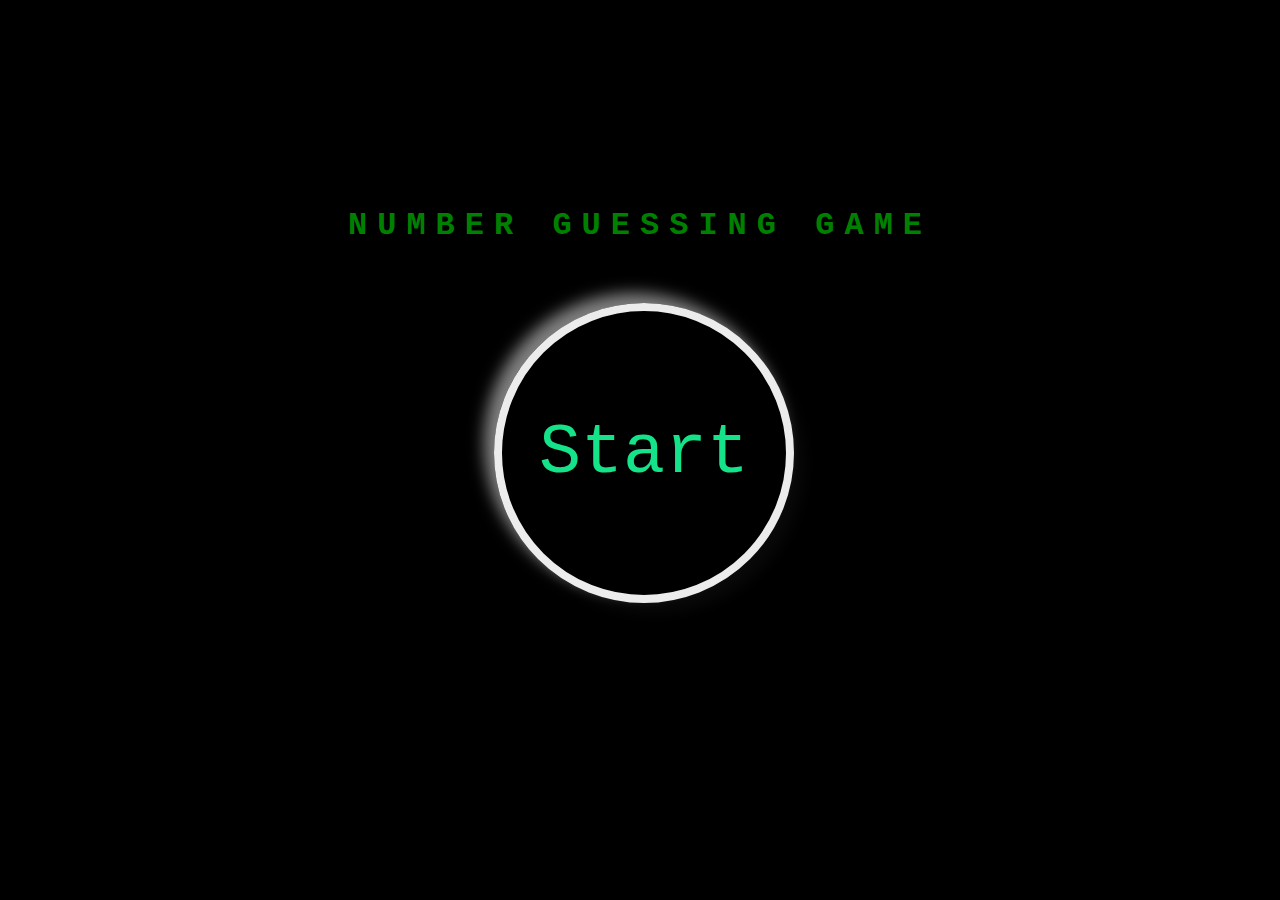
<file: index.html>
<!DOCTYPE html>
<html lang="en">
<head>
    <meta charset="UTF-8">
    <meta http-equiv="X-UA-Compatible" content="IE=edge">
    <meta name="viewport" content="width=device-width, initial-scale=1.0">
    <meta content="" name="description">
    <meta content="" name="keywords">
    <link href="https://cdn.jsdelivr.net/npm/bootstrap@5.0.0-beta3/dist/css/bootstrap.min.css" rel="stylesheet" integrity="sha384-eOJMYsd53ii+scO/bJGFsiCZc+5NDVN2yr8+0RDqr0Ql0h+rP48ckxlpbzKgwra6" crossorigin="anonymous">
    <title>Number Guessing Game</title>
    <link rel="stylesheet" href="/index.css">

</head>
<body>
    <div class="container">
    <div class="col-md-12">
    <h1 data-text="NUMBER GUESSING GAME">NUMBER GUESSING GAME</h1>
    <input type="checkbox" value="Start" onclick="parent.location='../index2.html'">
    </div>
</div>
    <script src="https://cdn.jsdelivr.net/npm/@popperjs/core@2.9.1/dist/umd/popper.min.js" integrity="sha384-SR1sx49pcuLnqZUnnPwx6FCym0wLsk5JZuNx2bPPENzswTNFaQU1RDvt3wT4gWFG" crossorigin="anonymous"></script>
    <script src="https://cdn.jsdelivr.net/npm/bootstrap@5.0.0-beta3/dist/js/bootstrap.min.js" integrity="sha384-j0CNLUeiqtyaRmlzUHCPZ+Gy5fQu0dQ6eZ/xAww941Ai1SxSY+0EQqNXNE6DZiVc" crossorigin="anonymous"></script>
</body>
</html>
</file>
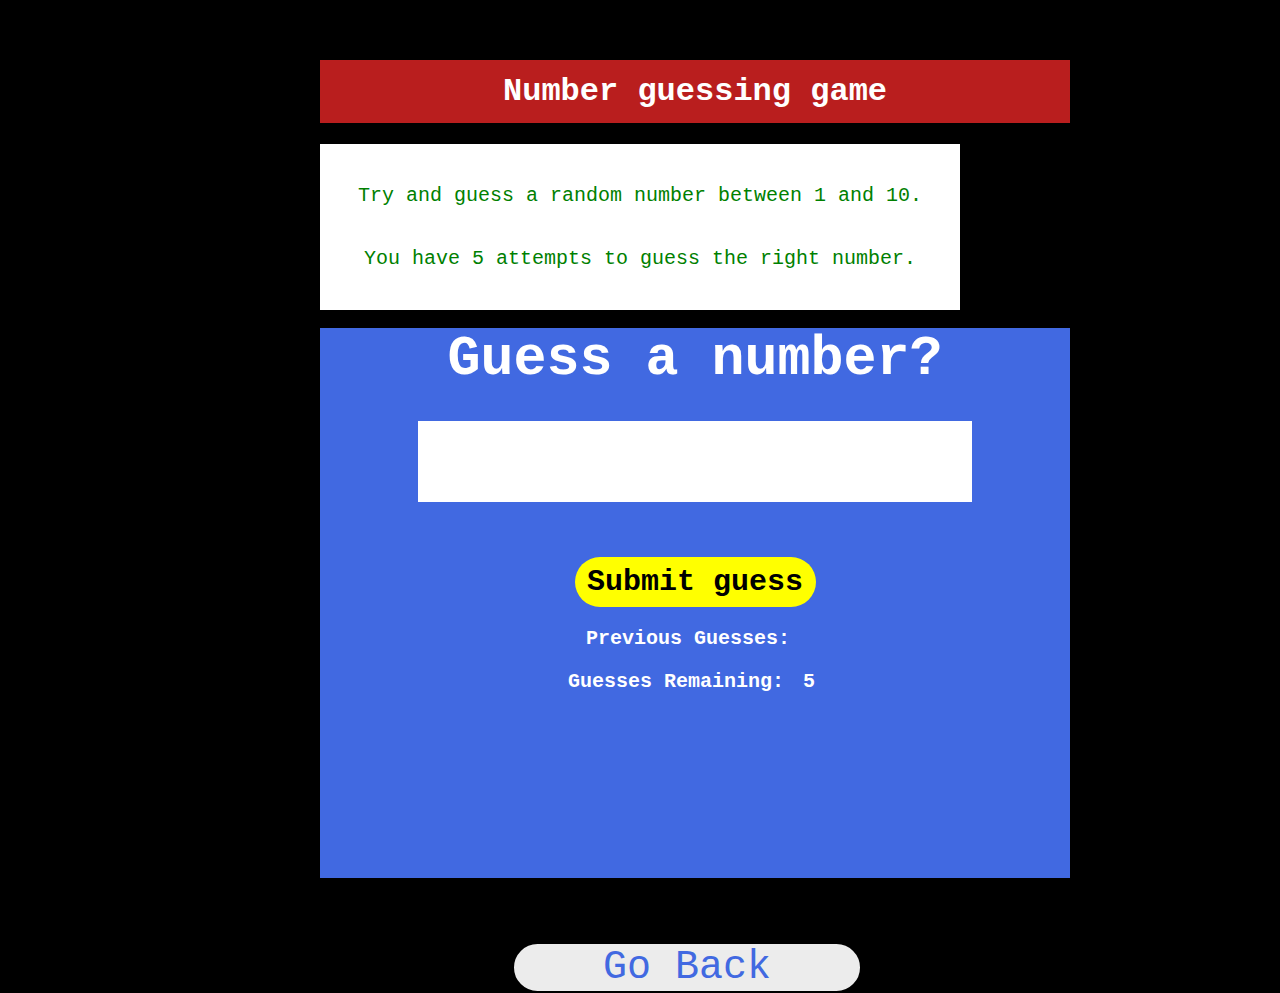
<file: game1.html>
<!DOCTYPE html>
<html lang="en">
<head>
    <meta charset="UTF-8">
    <meta http-equiv="X-UA-Compatible" content="IE=edge">
    <meta name="viewport" content="width=device-width, initial-scale=1.0">
    <meta content="" name="description">
    <meta content="" name="keywords">
    <title>Easy Level</title>
    <link rel="stylesheet" href="/style1.css">
</head>
<body>
    <div class="card card_div" >

        <div class="card-body">
          
        
          <h1>Number guessing game</h1>
          <div class="white">
          <p class="white">Try and guess a random number between 1 and 10.</p>
          <p class="white">You have 5 attempts to guess the right number.</p>
        </div>
    </br>
          <div id="wrapper">
              <form class="form">
                  <label for="guessField" id="guess">Guess a number?</label>
                  <input type="text" id="guessField" class="guessField">
                  <input type="submit" id="subt" value="Submit guess" class="guessSubmit">
                  <input type="submit" id="restart" value="Restart Game" class="restartSubmit">
              </form>
      
              <div class="resultParas">
                  <p class="last_p">Previous Guesses: <span class="guesses"></span></p>
                  <p class="last_p">Guesses Remaining: <span class="lastResult">5</span></p>
                  <p class="lowOrHi"></p>
            </div>
          </div>
        </div>
      </div>

                 <input class="first" type="button" value="Go Back" onclick="parent.location='../index2.html'">
                
      <script src="https://ajax.googleapis.com/ajax/libs/jquery/3.4.1/jquery.min.js"></script>
    <script src="/app1.js"></script>
</body>
</html>
</file>
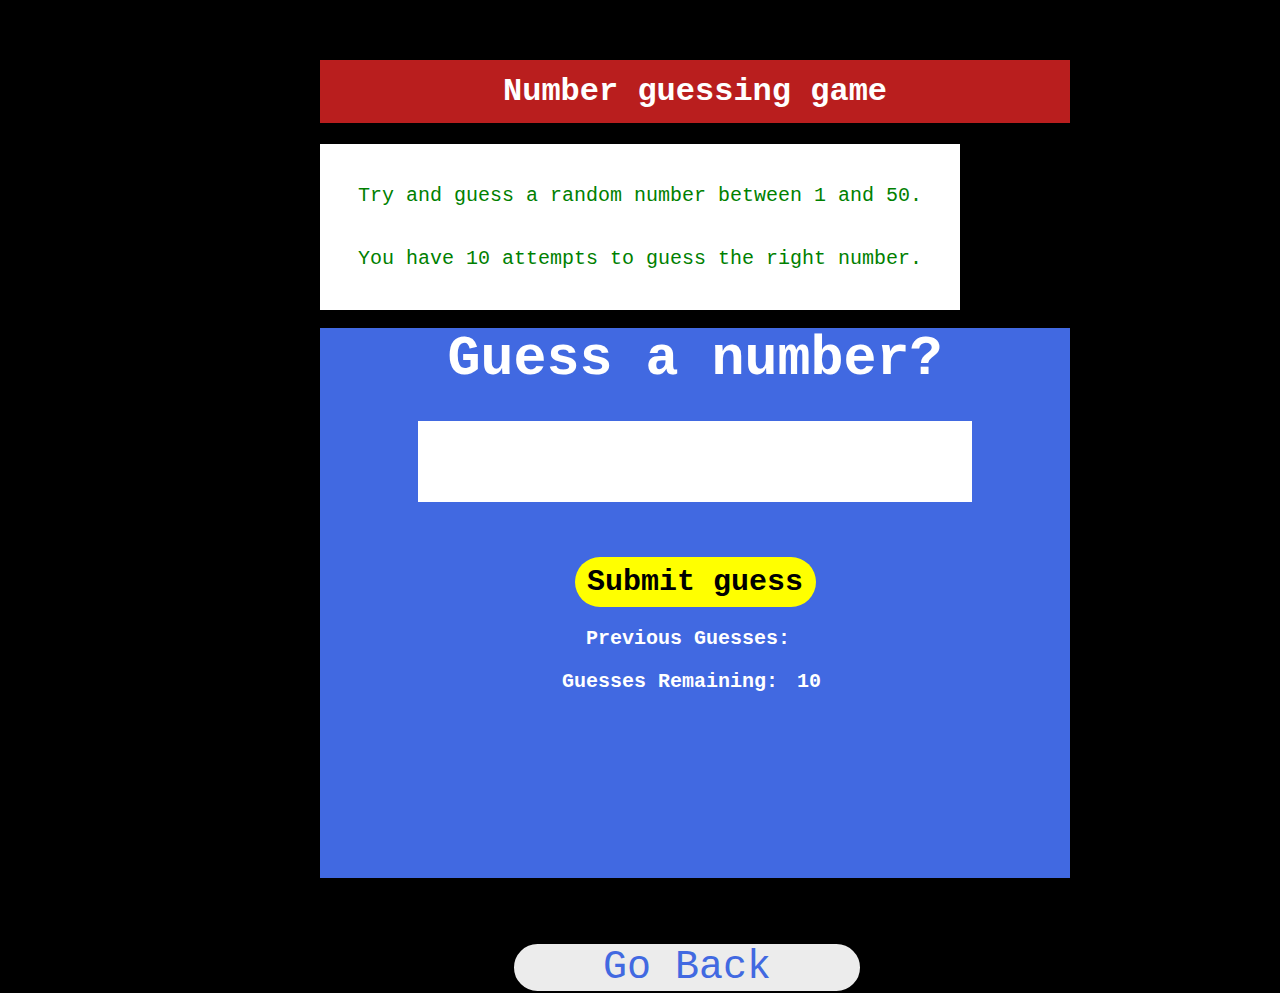
<file: game2.html>
<!DOCTYPE html>
<html lang="en">
<head>
    <meta charset="UTF-8">
    <meta http-equiv="X-UA-Compatible" content="IE=edge">
    <meta name="viewport" content="width=device-width, initial-scale=1.0">
    <meta content="" name="description">
    <meta content="" name="keywords">
    <title>Medium Level</title>
    <link rel="stylesheet" href="/style2.css">
</head>
<body>

    <div class="card card_div" >

        <div class="card-body">
          
        
          <h1>Number guessing game</h1>
          <div class="white">      
          <p class="white">Try and guess a random number between 1 and 50.</p>
          <p class="white">You have 10 attempts to guess the right number.</p>
        </div>
          </br>
          <div id="wrapper">
              <form class="form">
                  <label for="guessField" id="guess">Guess a number?</label>
                  <input type="text" id="guessField" class="guessField">
                  <input type="submit" id="subt" value="Submit guess" class="guessSubmit">
                  <input type="submit" id="restart" value="Restart Game" class="restartSubmit">
              </form>
      
              <div class="resultParas">
                  <p class="last_p">Previous Guesses: <span class="guesses"></span></p>
                  <p class="last_p">Guesses Remaining: <span class="lastResult">10</span></p>
                  <p class="lowOrHi"></p>
              </div>
          </div>
          </div>
      </div>

      <input class="first" type="button" value="Go Back" onclick="parent.location='../index2.html'">
  
      <script src="https://ajax.googleapis.com/ajax/libs/jquery/3.4.1/jquery.min.js"></script>
    <script src="/app2.js"></script>
    <script src="https://cdn.jsdelivr.net/npm/@popperjs/core@2.9.1/dist/umd/popper.min.js" integrity="sha384-SR1sx49pcuLnqZUnnPwx6FCym0wLsk5JZuNx2bPPENzswTNFaQU1RDvt3wT4gWFG" crossorigin="anonymous"></script>
    <script src="https://cdn.jsdelivr.net/npm/bootstrap@5.0.0-beta3/dist/js/bootstrap.min.js" integrity="sha384-j0CNLUeiqtyaRmlzUHCPZ+Gy5fQu0dQ6eZ/xAww941Ai1SxSY+0EQqNXNE6DZiVc" crossorigin="anonymous"></script>
</body>
</html>
</file>
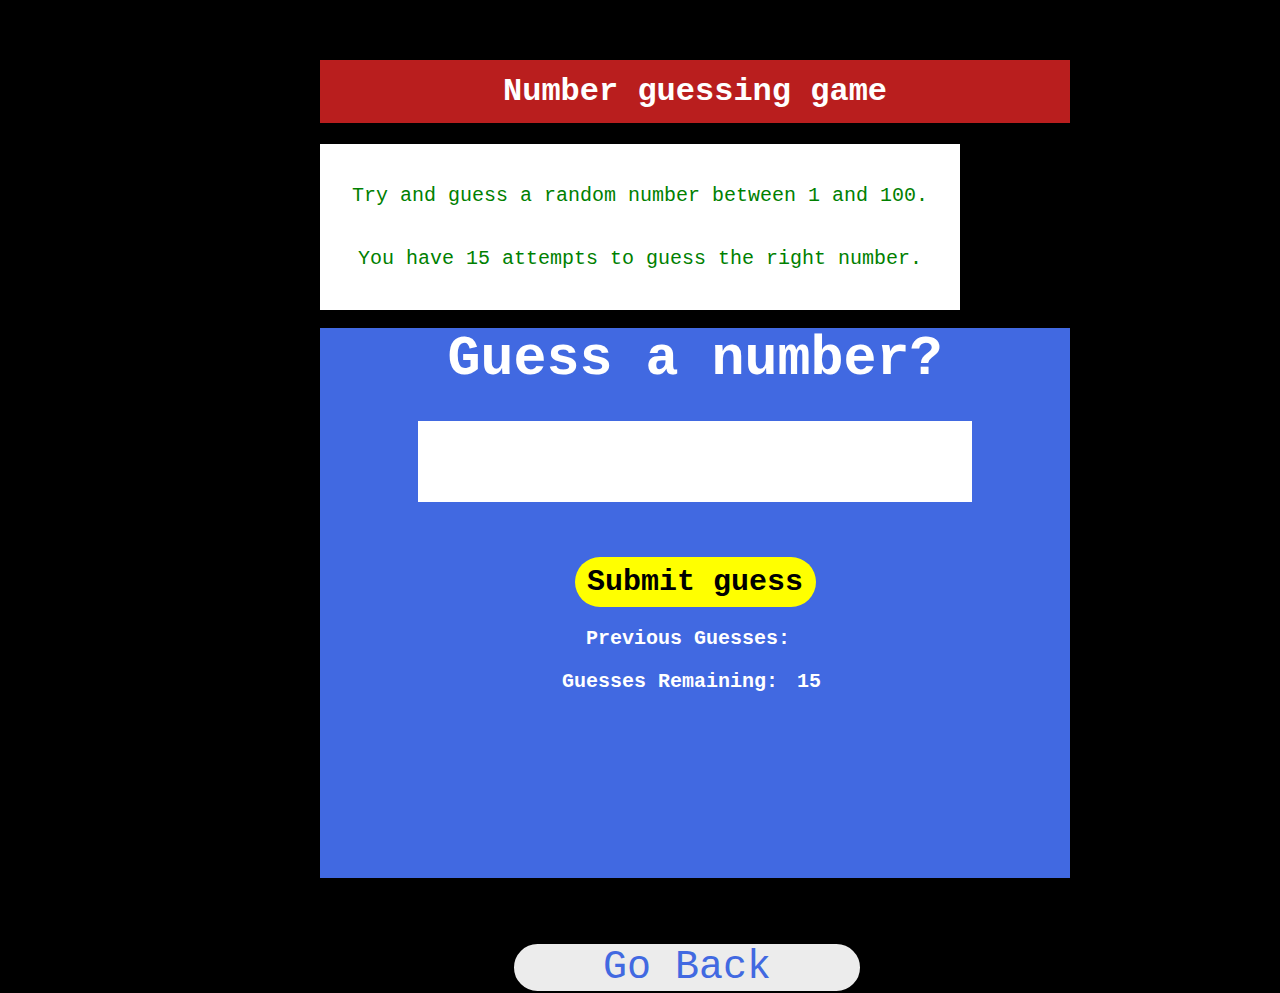
<file: game3.html>
<!DOCTYPE html>
<html lang="en">
<head>
    <meta charset="UTF-8">
    <meta name="viewport" content="width=device-width, initial-scale=1.0">
    <meta http-equiv="X-UA-Compatible" content="ie=edge">
    <meta content="" name="description">
    <meta content="" name="keywords">
    <title>Hard Level</title>
    <link rel="stylesheet" href="style3.css">
</head>
<body>
    <div class="card card_div" >

  <div class="card-body">
    
  
    <h1>Number guessing game</h1>
    <div class="white">
    <p class="white">Try and guess a random number between 1 and 100.</p>
    <p class="white">You have 15 attempts to guess the right number.</p>
    </div>
    </br>
    <div id="wrapper">
        <form class="form">
            <label for="guessField" id="guess">Guess a number?</label>
            <input type="text" id="guessField" class="guessField">
            <input type="submit" id="subt" value="Submit guess" class="guessSubmit">
            <input type="submit" id="restart" value="Restart Game" class="restartSubmit">
        </form>

        <div class="resultParas">
            <p class="last_p">Previous Guesses: <span class="guesses"></span></p>
            <p class="last_p">Guesses Remaining: <span class="lastResult">15</span></p>
            <p class="lowOrHi"></p>
        </div>
    </div>
    </div>
</div>

<input class="first" type="button" value="Go Back" onclick="parent.location='../index2.html'">

<script src="https://ajax.googleapis.com/ajax/libs/jquery/3.4.1/jquery.min.js"></script>
    <script src="app3.js"></script>
    <script src="https://cdn.jsdelivr.net/npm/@popperjs/core@2.9.1/dist/umd/popper.min.js" integrity="sha384-SR1sx49pcuLnqZUnnPwx6FCym0wLsk5JZuNx2bPPENzswTNFaQU1RDvt3wT4gWFG" crossorigin="anonymous"></script>
    <script src="https://cdn.jsdelivr.net/npm/bootstrap@5.0.0-beta3/dist/js/bootstrap.min.js" integrity="sha384-j0CNLUeiqtyaRmlzUHCPZ+Gy5fQu0dQ6eZ/xAww941Ai1SxSY+0EQqNXNE6DZiVc" crossorigin="anonymous"></script>
</body>
</html>
</file>
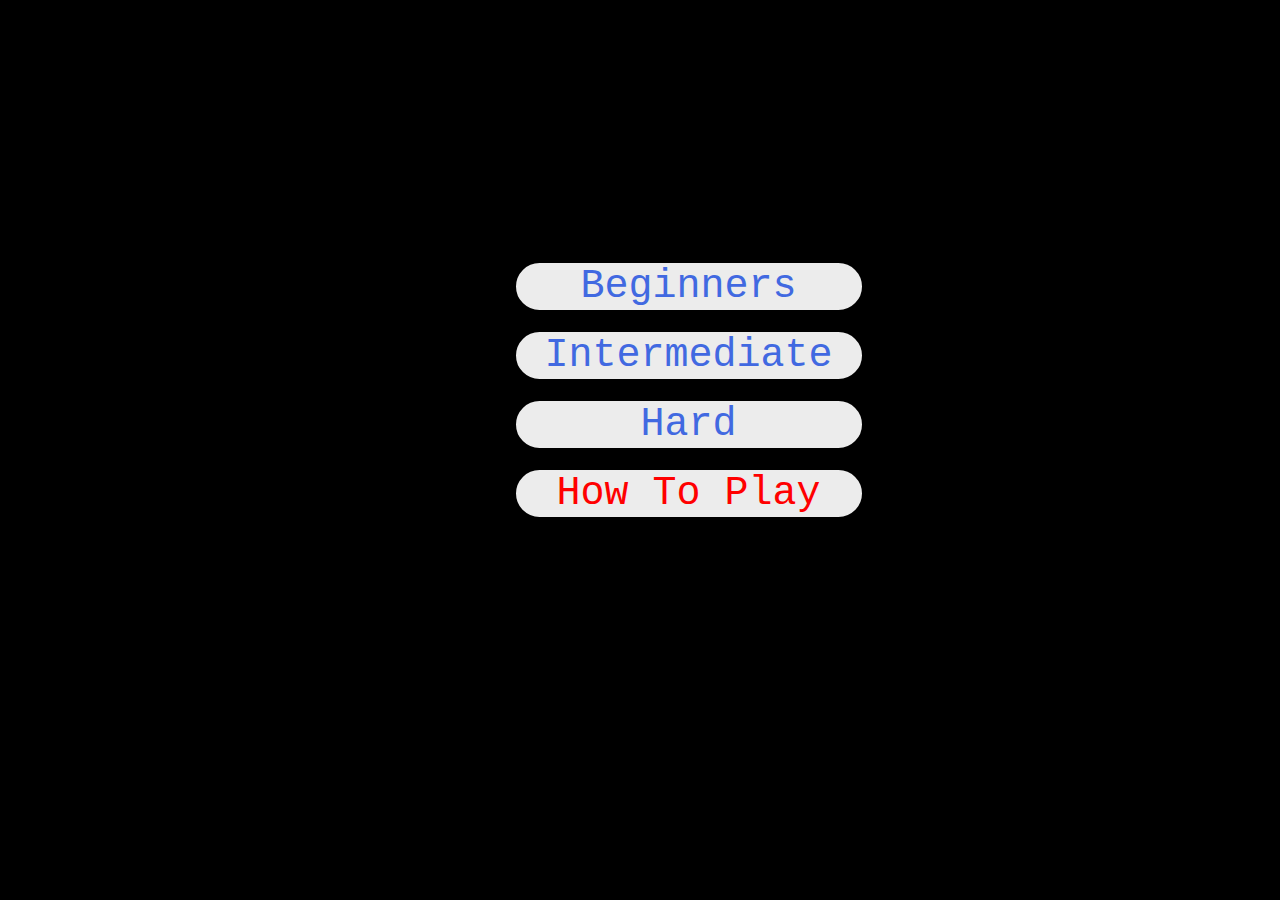
<file: index2.html>
<!DOCTYPE html>
<html lang="en">
<head>
    <meta charset="UTF-8">
    <meta http-equiv="X-UA-Compatible" content="IE=edge">
    <meta name="viewport" content="width=device-width, initial-scale=1.0">
    <meta content="" name="description">
    <meta content="" name="keywords">
    <link href="https://cdn.jsdelivr.net/npm/bootstrap@5.0.0-beta3/dist/css/bootstrap.min.css" rel="stylesheet" integrity="sha384-eOJMYsd53ii+scO/bJGFsiCZc+5NDVN2yr8+0RDqr0Ql0h+rP48ckxlpbzKgwra6" crossorigin="anonymous">
    <title>Rules to follow</title>
    <link rel="stylesheet" href="/index2.css">
</head>
<body>
    <div class="container">
    <div class="col-md-12"> 
    <input class="first" type="button" value="Beginners" onclick="parent.location='../game1.html'">
    <br>
    <br>
    <input class="second" type="button" value="Intermediate" onclick="parent.location='../game2.html'">
    <br>
    <br>
    <input class="third" type="button" value="Hard" onclick="parent.location='../game3.html'">
    <br>
    <br>
    <input class="fourth" type="button" value="How To Play" onclick="parent.location='../index3.html'">
    </div>
</div>   
    <script src="https://cdn.jsdelivr.net/npm/@popperjs/core@2.9.1/dist/umd/popper.min.js" integrity="sha384-SR1sx49pcuLnqZUnnPwx6FCym0wLsk5JZuNx2bPPENzswTNFaQU1RDvt3wT4gWFG" crossorigin="anonymous"></script>
<script src="https://cdn.jsdelivr.net/npm/bootstrap@5.0.0-beta3/dist/js/bootstrap.min.js" integrity="sha384-j0CNLUeiqtyaRmlzUHCPZ+Gy5fQu0dQ6eZ/xAww941Ai1SxSY+0EQqNXNE6DZiVc" crossorigin="anonymous"></script>
</body>
</html>
</file>
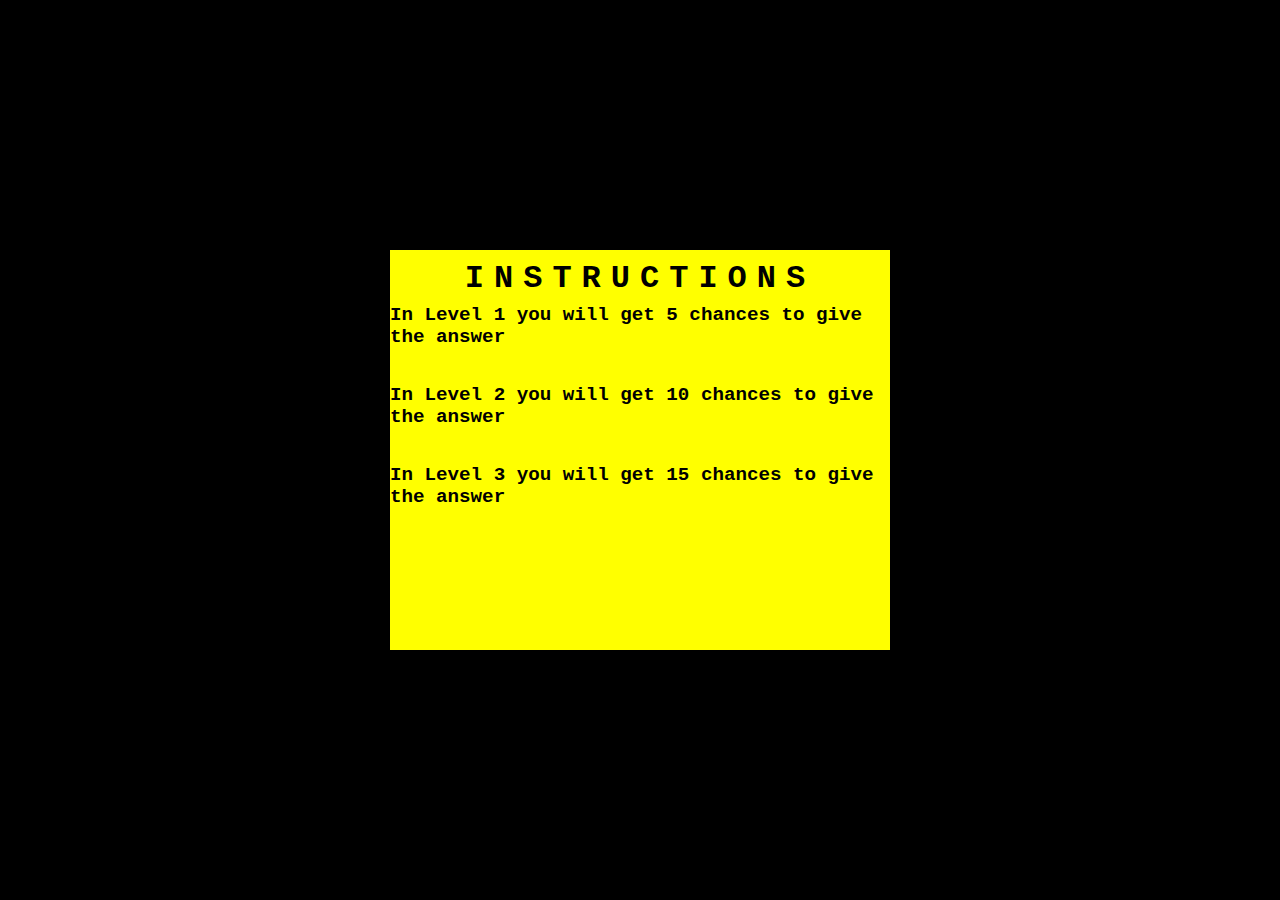
<file: index3.html>
<!DOCTYPE html>
<html lang="en">
<head>
    <meta charset="UTF-8">
    <meta http-equiv="X-UA-Compatible" content="IE=edge">
    <meta name="viewport" content="width=device-width, initial-scale=1.0">
    <meta content="" name="description">
    <meta content="" name="keywords">
    <link href="https://cdn.jsdelivr.net/npm/bootstrap@5.0.0-beta3/dist/css/bootstrap.min.css" rel="stylesheet" integrity="sha384-eOJMYsd53ii+scO/bJGFsiCZc+5NDVN2yr8+0RDqr0Ql0h+rP48ckxlpbzKgwra6" crossorigin="anonymous">
    <title>How To Play</title>
    <link rel="stylesheet" href="/index3.css">
</head>
<body>
    <div>
        <h1 data-text="INSTRUCTIONS">INSTRUCTIONS</h1>
        <br><br><br>
            <p>In Level 1 you will get 5 chances to give the answer</p>
            <br><br>
            <p>In Level 2 you will get 10 chances to give the answer</p>
            <br><br>
            <p>In Level 3 you will get 15 chances to give the answer</p>
        </div>
        
        <input class="first" type="button" value="Next" onclick="parent.location='../index4.html'">
    
    <script src="https://cdn.jsdelivr.net/npm/@popperjs/core@2.9.1/dist/umd/popper.min.js" integrity="sha384-SR1sx49pcuLnqZUnnPwx6FCym0wLsk5JZuNx2bPPENzswTNFaQU1RDvt3wT4gWFG" crossorigin="anonymous"></script>
<script src="https://cdn.jsdelivr.net/npm/bootstrap@5.0.0-beta3/dist/js/bootstrap.min.js" integrity="sha384-j0CNLUeiqtyaRmlzUHCPZ+Gy5fQu0dQ6eZ/xAww941Ai1SxSY+0EQqNXNE6DZiVc" crossorigin="anonymous"></script>
</body>
</html>
</file>
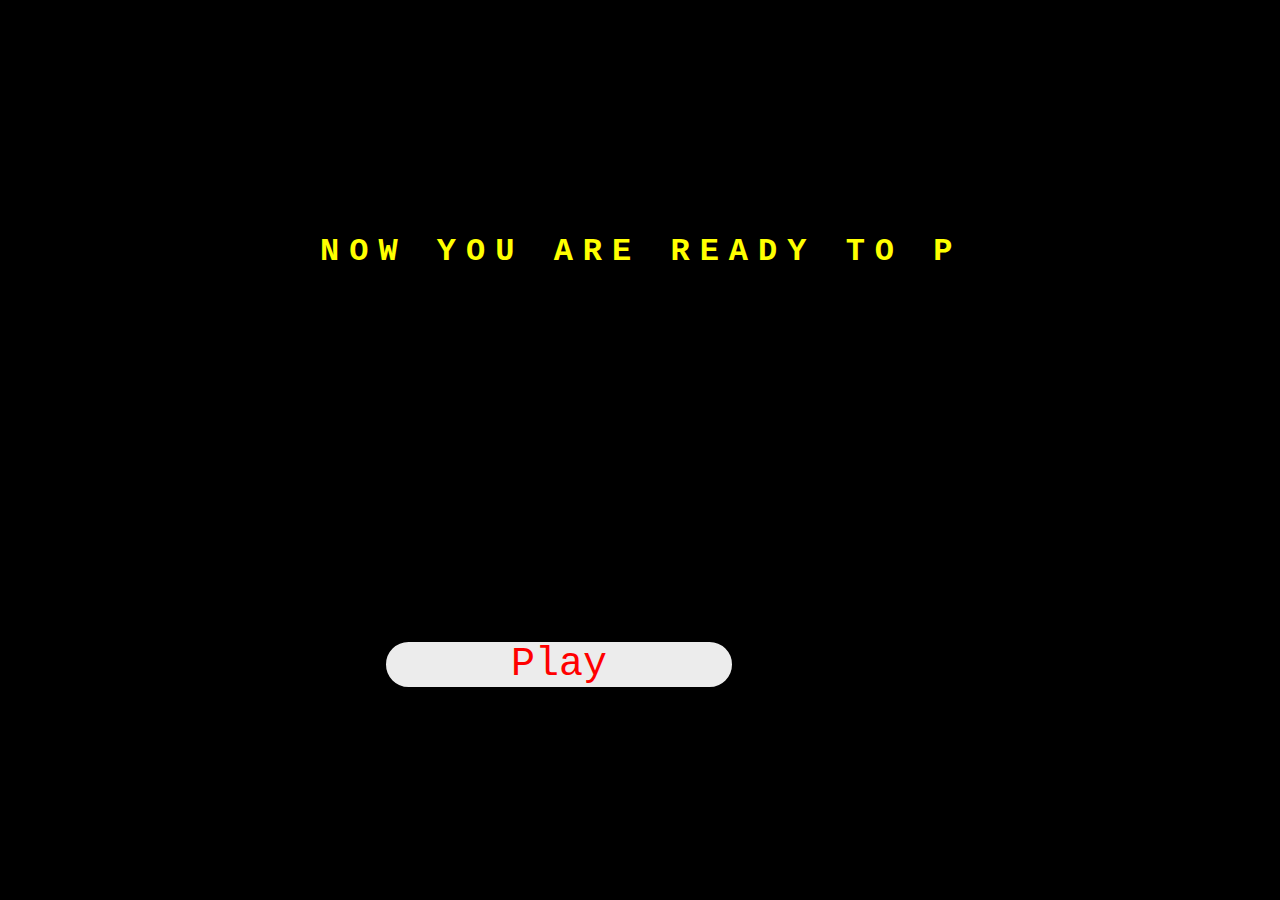
<file: index4.html>
<!DOCTYPE html>
<html lang="en">
<head>
    <meta charset="UTF-8">
    <meta http-equiv="X-UA-Compatible" content="IE=edge">
    <meta name="viewport" content="width=device-width, initial-scale=1.0">
    <meta content="" name="description">
    <meta content="" name="keywords">
    <link href="https://cdn.jsdelivr.net/npm/bootstrap@5.0.0-beta3/dist/css/bootstrap.min.css" rel="stylesheet" integrity="sha384-eOJMYsd53ii+scO/bJGFsiCZc+5NDVN2yr8+0RDqr0Ql0h+rP48ckxlpbzKgwra6" crossorigin="anonymous">
    <title>How To Play</title>
    <link rel="stylesheet" href="/index4.css">
</head>
<body>
    <div class="container">
    <div class="col-md-12">
    <h1 data-text="Now You Are Ready To Play">"Now You Are  Ready To Play"</h1>
    <input class="first" type="button" value="Play" onclick="parent.location='../index2.html'">
    </div>
    </div> 
    <script src="https://cdn.jsdelivr.net/npm/@popperjs/core@2.9.1/dist/umd/popper.min.js" integrity="sha384-SR1sx49pcuLnqZUnnPwx6FCym0wLsk5JZuNx2bPPENzswTNFaQU1RDvt3wT4gWFG" crossorigin="anonymous"></script>
    <script src="https://cdn.jsdelivr.net/npm/bootstrap@5.0.0-beta3/dist/js/bootstrap.min.js" integrity="sha384-j0CNLUeiqtyaRmlzUHCPZ+Gy5fQu0dQ6eZ/xAww941Ai1SxSY+0EQqNXNE6DZiVc" crossorigin="anonymous"></script>
</body>
</html>
</file>
<file: index.css>
body{
    background-color: black;
    padding: 0;
    margin: 0;
}
input[type="checkbox"]{
    height: 300px;
    width: 300px;
    -webkit-appearance: none;
    box-shadow: -10px -10px 15px rgba(255,255,255,0.5),
                10px 10px 15px rgba(70,70,70,0.12);
    position: absolute;
    transform: translate(-50%,-50%);
    top: 50%;
    left: 50%;
    border-radius: 50%;
    border: 8px solid #ececec;
    outline: none;
    display: flex;
    align-items: center;
    justify-content: center;
    cursor: pointer;
}
input[type="checkbox"]:after{
    font-family: 'Courier New', Courier, monospace;
    content: 'Start';
    color: #15e38a;
    font-size: 70px;
}
h1{
    position: absolute;
    top: 25%;
    left: 50%;
    transform: translate(-50%,-50%);
    text-transform: uppercase;
    font-family: 'Courier New', Courier, monospace;
    letter-spacing: 10px;
    margin: 0;
    padding: 0;
    color: transparent;
}
h1:before{
    content: attr(data-text);
    position: absolute;
    top: 0;
    left: 0;
    width: 100%;
    height: 100%;
    overflow: hidden;
    animation: type 10s steps(20) infinite;
    color: green;
    white-space: nowrap;
}
@keyframes type{
    0%{
        width: 0;
    }
    50%{
        width: 100%;
    }
}
</file>
<file: style1.css>
html {

    font-family: sans-serif;

}

body {

    width: 50%;

    max-width: 750px;

    min-width: 480px;

    margin: 0 auto;

    background-color: black;
}

.white{
    padding-top: 10px;
    padding-bottom: 10px;
    background-color: white;
    color: green;
}

.first{
    color: royalblue;
    border: 2px solid black;
    font-size: 40px;
    background-color: #ececec;
    border-radius: 50px;
    cursor: pointer;
    margin-top: 10%;
    margin-left: 30%;
    width: 350px;
    font-family: 'Courier New', Courier, monospace;
}

.card_div{

    margin-top:60px !important;

    box-shadow: 0 14px 28px rgba(0,0,0,0.25), 0 10px 10px rgba(0,0,0,0.22);

    border-radius: 4px !important; 

}

.lastResult {

    color: white;

    padding: 7px;

}

.guesses {

    color: white;

    padding: 7px;

}

button {

    background-color: purple;

    color: #fff;

    width: 250px;

    height: 50px;

    border-radius: 25px;

    font-size: 30px;

    border-style: none;

    margin-top: 30px;

}

#subt {

    background-color: yellow;

    color: #000;

    width: 241px;

    height: 50px;

    border-radius: 25px;

    font-size: 30px;

    border-style: none;

    margin-top: 50px;

    font-weight: 600;

    font-family: 'Courier New', Courier, monospace;

}

#restart {

    background-color: yellow;

    color: #000;

    width: 241px;

    height: 50px;

    border-radius: 25px;

    font-size: 30px;

    border-style: none;

    margin-top: 50px;

    font-weight: 600;

    font-family: auto;

}

#guessField {

    color: #000;

    width: 550px;

    height: 79px;

    font-size: 30px;

    border-style: none;

    margin-top: 25px;

    font-size: 45px;

    border: 5px solid royalblue;

    text-align: center;

}

#guess {

    font-size: 55px;

    margin-top: 120px;

    color: #fff;

}

.guesses {

    background-color: royalblue;

}

#wrapper {

    box-sizing: border-box;

    text-align: center;

    width: 750px;

    height: 550px;

    background-color: royalblue;

    color: #fff;

    font-size: 25px;

}

h1 {

    background-color: #b91e1e;

    color: #fff;

    text-align: center;

    width: 724px;

    font-family: 'Courier New', Courier, monospace;

    padding:13px;

}

p {

    font-size: 20px;

    text-align: center;

    font-family: 'Courier New', Courier, monospace;

    font-weight: 500;
}

label{

    font-weight: 600;

    font-size: 49px;

}

.last_p{

    font-weight: 600 !important;

    font-family: 'Courier New', Courier, monospace !important;

}

.guess_div{

    border: 1px solid white;

    padding-right: 12px;

    padding-left: 12px;

    background-color: white;

    color: black;

    margin-left: 3px;

}

html {
    font-family: 'Courier New', Courier, monospace;
}

body {
    width: 50%;
    max-width: 750px;
    min-width: 480px;
    margin: 0 auto;
}
.card_div{
    margin-top:60px !important;
    box-shadow: 0 14px 28px rgba(0,0,0,0.25), 0 10px 10px rgba(0,0,0,0.22);
    border-radius: 4px !important; 

}
.lastResult {
    color: white;
    padding: 7px;
}

.guesses {
    color: white;
    padding: 7px;
}

button {
    background-color: purple;
    color: #fff;
    width: 250px;
    height: 50px;
    border-radius: 25px;
    font-size: 30px;
    border-style: none;
    margin-top: 30px;
    font-family: 'Courier New', Courier, monospace;
    /* margin-left: 50px; */
}

#subt {
    background-color: yellow;
    color: #000;
    width: 241px;
    height: 50px;
    border-radius: 25px;
    font-size: 30px;
    border-style: none;
    margin-top: 50px;
    font-weight: 600;
    font-family: 'Courier New', Courier, monospace;
    /* margin-left: 75px; */
}
#restart {
    background-color: yellow;
    color: #000;
    width: 241px;
    height: 50px;
    border-radius: 25px;
    font-size: 30px;
    border-style: none;
    margin-top: 50px;
    font-weight: 600;
    font-family: 'Courier New', Courier, monospace;
    /* margin-left: 75px; */
}

#guessField {
    color: #000;
    width: 550px;
    height: 79px;
    font-size: 30px;
    border-style: none;
    margin-top: 25px;
    font-size: 45px;
    /* margin-left: 50px; */
    border: 5px solid royalblue;
    text-align: center;
}

#guess {
    font-size: 55px;
    /* margin-left: 90px; */
    margin-top: 120px;
    color: #fff;
}

.guesses {
    background-color: royalblue;
}

#wrapper {
    box-sizing: border-box;
    text-align: center;
    width: 750px;
    height: 550px;
    background-color: royalblue;
    color: #fff;
    font-size: 25px;
}

h1 {
    background-color: #b91e1e;
    color: #fff;
    text-align: center;
    width: 724px;
    font-family: 'Courier New', Courier, monospace;
    padding:13px;
}

p {
    font-size: 20px;
    text-align: center;
    font-family: 'Courier New', Courier, monospace;
    font-weight: 500;
}
label{
    font-weight: 600;
    font-size: 49px;
}
.last_p{
    font-weight: 600 !important;
    font-family: 'Courier New', Courier, monospace !important;
}
.guess_div{
    border: 1px solid white;
    padding-right: 12px;
    padding-left: 12px;
    background-color: white;
    color: black;
    margin-left: 3px;
}
</file>
<file: style2.css>
html {

    font-family: 'Courier New', Courier, monospace;

}

body {

    width: 50%;

    max-width: 750px;

    min-width: 480px;

    margin: 0 auto;

    background-color: black;
}

.white{
    padding-top: 10px;
    padding-bottom: 10px;
    background-color: white;
    color: green;
}

.first{
    color: royalblue;
    border: 2px solid black;
    font-size: 40px;
    background-color: #ececec;
    border-radius: 50px;
    cursor: pointer;
    margin-top: 10%;
    margin-left: 30%;
    width: 350px;
    font-family: 'Courier New', Courier, monospace;
}

.card_div{

    margin-top:60px !important;

    box-shadow: 0 14px 28px rgba(0,0,0,0.25), 0 10px 10px rgba(0,0,0,0.22);

    border-radius: 4px !important; 

}

.lastResult {

    color: white;

    padding: 7px;

}

.guesses {

    color: white;

    padding: 7px;

}

button {

    background-color: purple;

    color: #fff;

    width: 250px;

    height: 50px;

    border-radius: 25px;

    font-size: 30px;

    border-style: none;

    margin-top: 30px;

}

#subt {

    background-color: yellow;

    color: #000;

    width: 241px;

    height: 50px;

    border-radius: 25px;

    font-size: 30px;

    border-style: none;

    margin-top: 50px;

    font-weight: 600;

    font-family: 'Courier New', Courier, monospace;

}

#restart {

    background-color: yellow;

    color: #000;

    width: 241px;

    height: 50px;

    border-radius: 25px;

    font-size: 30px;

    border-style: none;

    margin-top: 50px;

    font-weight: 600;

    font-family: 'Courier New', Courier, monospace;

}

#guessField {

    color: #000;

    width: 550px;

    height: 79px;

    font-size: 30px;

    border-style: none;

    margin-top: 25px;

    font-size: 45px;

    border: 5px solid royalblue;

    text-align: center;

}

#guess {

    font-size: 55px;

    margin-top: 120px;

    color: #fff;

}

.guesses {

    background-color: royalblue;

}

#wrapper {

    box-sizing: border-box;

    text-align: center;

    width: 750px;

    height: 550px;

    background-color: royalblue;

    color: #fff;

    font-size: 25px;

}

h1 {

    background-color: #b91e1e;

    color: #fff;

    text-align: center;

    width: 724px;

    font-family: 'Courier New', Courier, monospace;

    padding:13px;

}

p {

    font-size: 20px;

    text-align: center;

    font-family: 'Courier New', Courier, monospace;

    font-weight: 500;

}

label{

    font-weight: 600;

    font-size: 49px;

}

.last_p{

    font-weight: 600 !important;

    font-family: 'Courier New', Courier, monospace !important;

}

.guess_div{

    border: 1px solid white;

    padding-right: 12px;

    padding-left: 12px;

    background-color: white;

    color: black;

    margin-left: 3px;

}
html {
    font-family: 'Courier New', Courier, monospace;
}

body {
    width: 50%;
    max-width: 750px;
    min-width: 480px;
    margin: 0 auto;
}
.card_div{
    margin-top:60px !important;
    box-shadow: 0 14px 28px rgba(0,0,0,0.25), 0 10px 10px rgba(0,0,0,0.22);
    border-radius: 4px !important; 

}
.lastResult {
    color: white;
    padding: 7px;
}

.guesses {
    color: white;
    padding: 7px;
}

button {
    background-color: purple;
    color: #fff;
    width: 250px;
    height: 50px;
    border-radius: 25px;
    font-size: 30px;
    border-style: none;
    margin-top: 30px;
    /* margin-left: 50px; */
}

#subt {
    background-color: yellow;
    color: #000;
    width: 241px;
    height: 50px;
    border-radius: 25px;
    font-size: 30px;
    border-style: none;
    margin-top: 50px;
    font-weight: 600;
    font-family: 'Courier New', Courier, monospace;
    /* margin-left: 75px; */
}
#restart {
    background-color: yellow;
    color: #000;
    width: 241px;
    height: 50px;
    border-radius: 25px;
    font-size: 30px;
    border-style: none;
    margin-top: 50px;
    font-weight: 600;
    font-family: 'Courier New', Courier, monospace;
    /* margin-left: 75px; */
}

#guessField {
    color: #000;
    width: 550px;
    height: 79px;
    font-size: 30px;
    border-style: none;
    margin-top: 25px;
    font-size: 45px;
    /* margin-left: 50px; */
    border: 5px solid royalblue;
    text-align: center;
}

#guess {
    font-size: 55px;
    /* margin-left: 90px; */
    margin-top: 120px;
    color: #fff;
}

.guesses {
    background-color: royalblue;
}

#wrapper {
    box-sizing: border-box;
    text-align: center;
    width: 750px;
    height: 550px;
    background-color: royalblue;
    color: #fff;
    font-size: 25px;
}

h1 {
    background-color: #b91e1e;
    color: #fff;
    text-align: center;
    width: 724px;
    font-family: 'Courier New', Courier, monospace;
    padding:13px;
}

p {
    font-size: 20px;
    text-align: center;
    font-family: 'Courier New', Courier, monospace;
    font-weight: 500;
}
label{
    font-weight: 600;
    font-size: 49px;
}
.last_p{
    font-weight: 600 !important;
    font-family: 'Courier New', Courier, monospace !important;
}
.guess_div{
    border: 1px solid white;
    padding-right: 12px;
    padding-left: 12px;
    background-color: white;
    color: black;
    margin-left: 3px;
}
</file>
<file: style3.css>
html {

    font-family: 'Courier New', Courier, monospace;

}

body {

    width: 50%;

    max-width: 750px;

    min-width: 480px;

    margin: 0 auto;

    background-color: black;
}

.white{
    padding-top: 10px;
    padding-bottom: 10px;
    background-color: white;
    color: green;
}

.first{
    color: royalblue;
    border: 2px solid black;
    font-size: 40px;
    background-color: #ececec;
    border-radius: 50px;
    cursor: pointer;
    margin-top: 10%;
    margin-left: 30%;
    width: 350px;
    font-family: 'Courier New', Courier, monospace;
}

.card_div{

    margin-top:60px !important;

    box-shadow: 0 14px 28px rgba(0,0,0,0.25), 0 10px 10px rgba(0,0,0,0.22);

    border-radius: 4px !important; 

}

.lastResult {

    color: white;

    padding: 7px;

}

.guesses {

    color: white;

    padding: 7px;

}

button {

    background-color: purple;

    color: #fff;

    width: 250px;

    height: 50px;

    border-radius: 25px;

    font-size: 30px;

    border-style: none;

    margin-top: 30px;

}

#subt {

    background-color: yellow;

    color: #000;

    width: 241px;

    height: 50px;

    border-radius: 25px;

    font-size: 30px;

    border-style: none;

    margin-top: 50px;

    font-weight: 600;

    font-family: 'Courier New', Courier, monospace;

}

#restart {

    background-color: yellow;

    color: #000;

    width: 241px;

    height: 50px;

    border-radius: 25px;

    font-size: 30px;

    border-style: none;

    margin-top: 50px;

    font-weight: 600;

    font-family: 'Courier New', Courier, monospace;

}

#guessField {

    color: #000;

    width: 550px;

    height: 79px;

    font-size: 30px;

    border-style: none;

    margin-top: 25px;

    font-size: 45px;

    border: 5px solid royalblue;

    text-align: center;

}

#guess {

    font-size: 55px;

    margin-top: 120px;

    color: #fff;

}

.guesses {

    background-color: royalblue;

}

#wrapper {

    box-sizing: border-box;

    text-align: center;

    width: 750px;

    height: 550px;

    background-color: royalblue;

    color: #fff;

    font-size: 25px;

}

h1 {

    background-color: #b91e1e;

    color: #fff;

    text-align: center;

    width: 724px;

    font-family: 'Courier New', Courier, monospace;

    padding:13px;

}

p {

    font-size: 20px;

    text-align: center;

    font-family: 'Courier New', Courier, monospace;

    font-weight: 500;

}

label{

    font-weight: 600;

    font-size: 49px;

}

.last_p{

    font-weight: 600 !important;

    font-family: 'Courier New', Courier, monospace !important;

}

.guess_div{

    border: 1px solid white;

    padding-right: 12px;

    padding-left: 12px;

    background-color: white;

    color: black;

    margin-left: 3px;

}html {
    font-family: 'Courier New', Courier, monospace;
}

body {
    width: 50%;
    max-width: 750px;
    min-width: 480px;
    margin: 0 auto;
}
.card_div{
    margin-top:60px !important;
    box-shadow: 0 14px 28px rgba(0,0,0,0.25), 0 10px 10px rgba(0,0,0,0.22);
    border-radius: 4px !important; 

}
.lastResult {
    color: white;
    padding: 7px;
}

.guesses {
    color: white;
    padding: 7px;
}

button {
    background-color: purple;
    color: #fff;
    width: 250px;
    height: 50px;
    border-radius: 25px;
    font-size: 30px;
    border-style: none;
    margin-top: 30px;
    /* margin-left: 50px; */
}

#subt {
    background-color: yellow;
    color: #000;
    width: 241px;
    height: 50px;
    border-radius: 25px;
    font-size: 30px;
    border-style: none;
    margin-top: 50px;
    font-weight: 600;
    font-family: 'Courier New', Courier, monospace;
    /* margin-left: 75px; */
}
#restart {
    background-color: yellow;
    color: #000;
    width: 241px;
    height: 50px;
    border-radius: 25px;
    font-size: 30px;
    border-style: none;
    margin-top: 50px;
    font-weight: 600;
    font-family: 'Courier New', Courier, monospace;
    /* margin-left: 75px; */
}

#guessField {
    color: #000;
    width: 550px;
    height: 79px;
    font-size: 30px;
    border-style: none;
    margin-top: 25px;
    font-size: 45px;
    /* margin-left: 50px; */
    border: 5px solid royalblue;
    text-align: center;
}

#guess {
    font-size: 55px;
    /* margin-left: 90px; */
    margin-top: 120px;
    color: #fff;
}

.guesses {
    background-color: royalblue;
}

#wrapper {
    box-sizing: border-box;
    text-align: center;
    width: 750px;
    height: 550px;
    background-color: royalblue;
    color: #fff;
    font-size: 25px;
}

h1 {
    background-color: #b91e1e;
    color: #fff;
    text-align: center;
    width: 724px;
    font-family: 'Courier New', Courier, monospace;
    padding:13px;
}

p {
    font-size: 20px;
    text-align: center;
    font-family: 'Courier New', Courier, monospace;
    font-weight: 500;
}
label{
    font-weight: 600;
    font-size: 49px;
}
.last_p{
    font-weight: 600 !important;
    font-family: 'Courier New', Courier, monospace !important;
}
.guess_div{
    border: 1px solid white;
    padding-right: 12px;
    padding-left: 12px;
    background-color: white;
    color: black;
    margin-left: 3px;
}
</file>
<file: index2.css>
body{
    background-color: black;
}
.first{
    color: royalblue;
    border: 2px solid black;
    font-size: 40px;
    background-color: #ececec;
    border-radius: 50px;
    cursor: pointer;
    margin-top: 20%;
    margin-left: 40%;
    width: 350px;
    font-family: 'Courier New', Courier, monospace;
}
.second{
    color: royalblue;
    border: 2px solid black;
    font-size: 40px;
    background-color: #ececec;
    border-radius: 50px;
    cursor: pointer;
    margin-left: 40%;
    width: 350px;
    font-family: 'Courier New', Courier, monospace;
}
.third{
    color: royalblue;
    border: 2px solid black;
    font-size: 40px;
    background-color: #ececec;
    border-radius: 50px;
    cursor: pointer;
    margin-left: 40%;
    width: 350px;
    font-family: 'Courier New', Courier, monospace;
}
.fourth{
    color: red;
    border: 2px solid black;
    font-size: 40px;
    background-color: #ececec;
    border-radius: 50px;
    cursor: pointer;
    margin-left: 40%;
    width: 350px;
    font-family: 'Courier New', Courier, monospace;
}
h1{
    position: absolute;
    top: 25%;
    left: 50%;
    transform: translate(-50%,-50%);
    text-transform: uppercase;
    font-family: 'Courier New', Courier, monospace;
    letter-spacing: 10px;
    margin: 0;
    padding: 0;
    color: transparent;
}
h1:before{
    content: attr(data-text);
    position: absolute;
    top: 0;
    left: 0;
    width: 100%;
    height: 100%;
    overflow: hidden;
    animation: type 10s steps(20) infinite;
    color: green;
    white-space: nowrap;
}
@keyframes type{
    0%{
        width: 0;
    }
    50%{
        width: 100%;
    }
}
</file>
<file: index3.css>
*,
*:before,
*:after{
    padding: 0;
    margin: 0;
    box-sizing: border-box;
}
body{
    background-color: black;
}
div{
    height: 400px;
    width: 500px;
    position: absolute;
    margin: auto;
    left: 0;
    right: 0;
    top: 0;
    bottom: 0;
    background: yellow;
}
h1{
    position: absolute;
    top: 7%;
    left: 50%;
    transform: translate(-50%,-50%);
    text-transform: uppercase;
    font-family: 'Courier New', Courier, monospace;
    letter-spacing: 10px;
    margin: 0;
    padding: 0;
    color: transparent;
}
h1:before{
    content: attr(data-text);
    position: absolute;
    top: 0;
    left: 0;
    width: 100%;
    height: 100%;
    overflow: hidden;
    animation: type 10s steps(20) infinite;
    color: black;
    white-space: nowrap;
}
@keyframes type{
    0%{
        width: 0;
    }
    50%{
        width: 100%;
    }
}
.first{
    color: red;
    border: 2px solid black;
    font-size: 40px;
    background-color: #ececec;
    border-radius: 50px;
    cursor: pointer;
    margin-top: 45%;
    margin-left: 40%;
    width: 350px;
    font-family: 'Courier New', Courier, monospace;
}
p{
    font-size: larger;
    font-weight: bolder;
    font-family: 'Courier New', Courier, sans-serif;
}
</file>
<file: index4.css>
*,
*:before,
*:after{
    padding: 0;
    margin: 0;
    box-sizing: border-box;
}
body{
    background-color: black;
}

h1{
    margin-top: 25%;
    font-family: 'Courier New', Courier, monospace;
    color: yellow;
    margin-left: 42.5%;
}
.first{
    color: red;
    border: 2px solid black;
    font-size: 40px;
    background-color: #ececec;
    border-radius: 50px;
    cursor: pointer;
    margin-top: 50%;
    margin-left: 30%;
    width: 350px;
    font-family: 'Courier New', Courier, monospace;
}
h1{
    position: absolute;
    top: 30%;
    left: 50%;
    transform: translate(-50%,-50%);
    text-transform: uppercase;
    font-family: 'Courier New', Courier, monospace;
    letter-spacing: 10px;
    margin: 0;
    padding: 0;
    color: transparent;
}
h1:before{
    content: attr(data-text);
    position: absolute;
    top: 0;
    left: 0;
    width: 100%;
    height: 100%;
    overflow: hidden;
    animation: type 10s steps(30) infinite;
    color: yellow;
    white-space: nowrap;
}
@keyframes type{
    0%{
        width: 0;
    }
    50%{
        width: 100%;
    }
}
</file>
